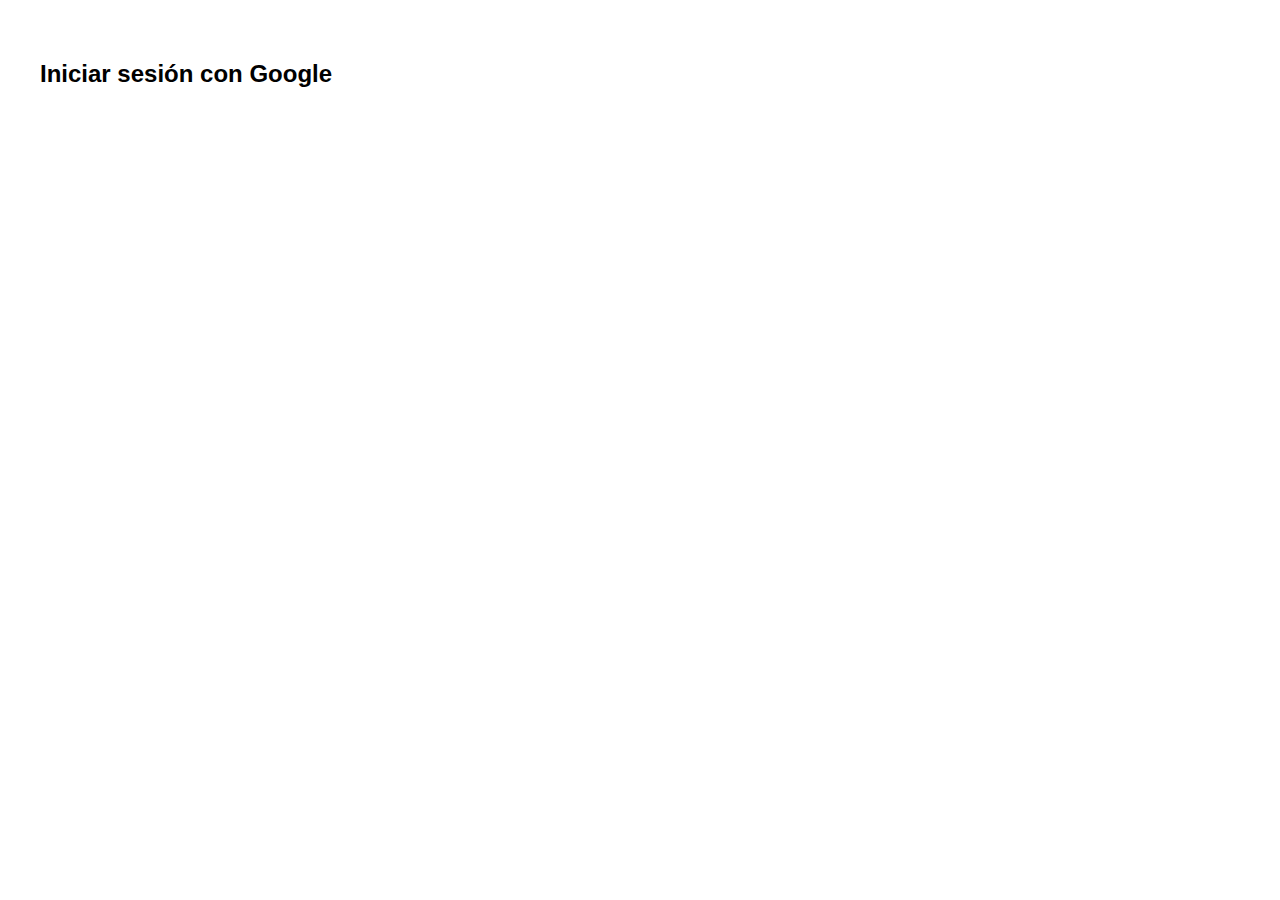
<file: pruebagoogle.html>
<!DOCTYPE html>
<html lang="es">
<head>
  <meta charset="UTF-8">
  <title>Login con Google</title>
  <meta name="google-signin-client_id" content="89930732527-hrdoef8icenja2j2uotkg997jnej1l6v.apps.googleusercontent.com">
  <script src="https://accounts.google.com/gsi/client" async defer></script>
  <style>
    body { font-family: sans-serif; padding: 2rem; }
    #userInfo { margin-top: 1rem; }
  </style>
</head>
<body>

  <h2>Iniciar sesión con Google</h2>

  <div id="g_id_onload"
       data-client_id="89930732527-hrdoef8icenja2j2uotkg997jnej1l6v.apps.googleusercontent.com"
       data-callback="handleCredentialResponse"
       data-auto_prompt="false">
  </div>

  <div class="g_id_signin" data-type="standard"></div>

  <div id="userInfo"></div>

  <script>
    function handleCredentialResponse(response) {
      // Este token contiene los datos del usuario (JWT)
      const idToken = response.credential;

      // Decodificar para ver info básica del usuario
      const base64Url = idToken.split('.')[1];
      const base64 = base64Url.replace(/-/g, '+').replace(/_/g, '/');
      const decodedPayload = JSON.parse(atob(base64));

      document.getElementById("userInfo").innerHTML = `
        <p><strong>Nombre:</strong> ${decodedPayload.name}</p>
        <p><strong>Email:</strong> ${decodedPayload.email}</p>
        <img src="${decodedPayload.picture}" alt="Foto de perfil">
      `;

      console.log("Token ID (JWT):", idToken);
      console.log("Datos decodificados:", decodedPayload);
    }
  </script>

</body>
</html>
</file>
